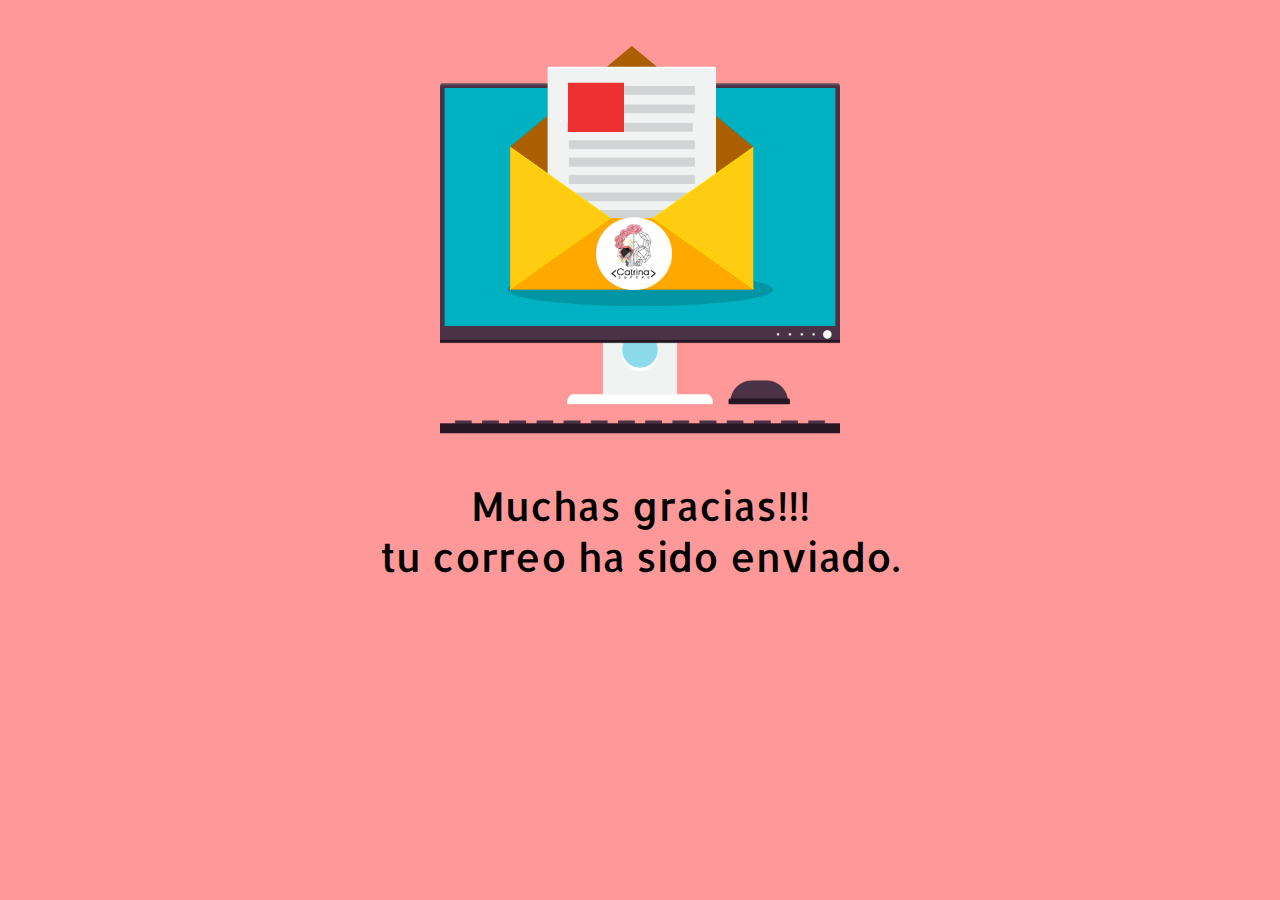
<file: correo.html>
<!DOCTYPE html>
<html>
<head>
	<title>Catrina <Softec></title>
	<meta charset="utf-8"/>
    <meta name="viewport" content="width= device-width, initial-scale=1, user-scalable= no"/>
    <link href='https://fonts.googleapis.com/css?family=Montserrat:400,700|Allerta' rel='stylesheet' type='text/css'/>
    <link rel="icon" href="images/logo/catrina_icono.ico">
    <link href="https://fonts.googleapis.com/css?family=Roboto|Allerta|Montserrat" rel="stylesheet">
    <link rel="stylesheet" href="css/catrina.css"/>
</head>
<body class="background-mensaje">
	<section class="mensaje u_wrapper">
		<article class="cont-correo">
			<img class="img-correo" src="images/correo.png" width="400px">
			<div>
				<p class="text-correo">
					Muchas gracias!!!<br>
					tu correo ha sido enviado.
				</p>
			</div>
		</article>
	</section>
</body>
</html>
</file>
<file: css/catrina.css>
@font-face {
  font-family: 'icomoon';
  src:  url('../fonts/icomoon.eot?yznhdq');
  src:  url('../fonts/icomoon.eot?yznhdq#iefix') format('embedded-opentype'),
    url('../fonts/icomoon.ttf?yznhdq') format('truetype'),
    url('../fonts/icomoon.woff?yznhdq') format('woff'),
    url('../fonts/icomoon.svg?yznhdq#icomoon') format('svg');
  font-weight: normal;
  font-style: normal;
}
[class^="icon-"], [class*=" icon-"] {
  /* use !important to prevent issues with browser extensions that change fonts */
  font-family: 'icomoon' !important;
  speak: none;
  font-style: normal;
  font-weight: normal;
  -webkit-font-feature-settings: normal;
          font-feature-settings: normal;
  font-variant: normal;
  text-transform: none;
  line-height: 1;

  /* Better Font Rendering =========== */
  -webkit-font-smoothing: antialiased;
  -moz-osx-font-smoothing: grayscale;
}
.icon-menu:before {
  content: "\e9bd";
}
.icon-close:before {
  content: "\ea0d";
}
.icon-facebook:before {
  content: "\ea90";
}
.icon-instagram:before {
  content: "\ea92";
}
.icon-twitter:before {
  content: "\ea96";
}
.icon-youtube:before {
  content: "\ea9d";
}
.icon-github:before {
  content: "\eab0";
}
.title
{
	font-size: 60px;
	text-align: center;
}

body
{
	margin: 0px;
	padding: 0px;
	background: #e7e7e8;
	top: 0px;
	font-family: 'Allerta', sans-serif;
}
.u_wrapper
{
	max-width: 800px;
	margin: auto;
	position: relative;
}

.contenedor
{
  width: 85%;
  margin: auto;
  margin-bottom: 20px;
}

.letras_h1
{
		text-align: center;
		padding-bottom: 15px;
		font-size: 30px;
}

.burguer-button
{
	display: none;
	width: 40px;
	border-radius: 50%;
	line-height: 40px;
	height: 40px;
	background: peru;
	text-align: center;
	position: absolute;
	left: 20px;
	top: 20px;
	z-index: 3;
}

.CatrinaHero
{
	background: url('../images/background.png');
	background-size: cover;
	color: #e7e7e8;
}

.CatrinaNav
{
	background-color: #3f3e40;
	background-size: cover;

}
.CatrinaHero-container-menu-nav
			{
				padding-left: 10px;
				display: -webkit-box;
				display: flex;
				-webkit-box-orient: horizontal;
				-webkit-box-direction: normal;
				        flex-flow: row wrap;
				max-width: 100%;
				margin-left: auto;
				margin-right: auto;
				padding-top: 25px;
				padding-bottom: 15px;
				border-bottom: 1px solid #fafafa;
				margin-top: 0px;
			}
.CatrinaHero-container-menu-nav:before
			{
				content: '';
				display: table;
			}
.CatrinaHero-container-menu-nav:after
			{
				content: '';
				display: table;
				clear: both;
			}
.CatrinaHero-container-menu-nav-item
				{
					display: inline-block;
					-webkit-box-flex: 0;
					        flex-grow: 0;
					flex-shrink: 0;
					flex-basis: calc(24.975% - 22.5px);
					max-width: calc(24.975% - 22.5px);
					width: calc(24.975% - 22.5px); 
					text-align: center;
				}
.CatrinaHero-container-menu-nav-item:nth-child(1n)
				{
					margin-right: 30px;
					margin-left: 0;
				}
.CatrinaHero-container-menu-nav-item:last-child
				{
					margin-right: 0;
				}
.CatrinaHero-container-menu-nav-item:nth-child(4n)
				{
					margin-right: 0;
					margin-left: auto;
				}
.CatrinaHero-container-menu-nav-item-ancla
					{	
						padding-right: 10px;
						text-decoration: none;
						color: #fafafa;
						font-size: calc(17.55814px + 0.5814vw);
					}
.CatrinaHero-container-menu-nav-item:hover
				{
					-webkit-transform: scale(1.3);
					        transform: scale(1.3);
					transition: .7s;
				}
.CatrinaHero-content
	{

		display: -webkit-box;

		display: flex;
		-webkit-box-orient: horizontal;
		-webkit-box-direction: normal;
		        flex-direction: row;
		flex-wrap: wrap;
		-webkit-box-pack: center;
		        justify-content: center;
		-webkit-box-align: center;
		        align-items: center;
	}
.CatrinaHero-content-imagologo-img:hover
			{
				-webkit-transform: scale(1.15) rotate(1080deg);
				        transform: scale(1.15) rotate(1080deg);
				transition: 2s;
			}


.snh:hover
{
	transform: none;
}


.CatrinaHero-content-text
		{
			text-align: center;
			font-size: calc(13.65116px + 1.51163vw);
			margin-top: -10px;
		}

.CatrinaHero-content-text-banner
{
	text-align: center;
	font-size: calc(13.65116px + 1.51163vw);
	color: #3f3e40;
	margin:10px 20px;

}

.banner1
{
	text-align: center;
}
.email
{
  text-align: center;
  font-size: 24px;
}
.email a
{
  text-decoration: none;
  color: black;
}
.CatrinaFooter
{
	background-color: #3f3e40;
	font-size: 20px;
	color: #fafafa;
	padding-top: 50px;
	padding-bottom: 50px;	
}
.CatrinaFooter-content
	{
		margin: auto;
		display: -webkit-box;
		display: flex;
		-webkit-box-orient: horizontal;
		-webkit-box-direction: normal;
		        flex-direction: row;
		display: flex;
		flex-direction: row;
		flex-wrap: wrap;
		-webkit-box-pack: center;
		        justify-content: center;
		-webkit-box-align: center;
		        align-items: center;
		padding-left: 50px;
	}
.CatrinaFooter-content:before
	{
		content: '';
		display: table;
	}
.CatrinaFooter-content:after
	{
		content: '';
		display: table;
		clear: both;
	}
.CatrinaFooter-content-column
		{
			-webkit-box-flex: 0;
			        flex-grow: 0;
			flex-shrink: 0;
			flex-basis: calc(49.95% - 15px);
			max-width: calc(49.95% - 15px);
			width: calc(49.95% - 15px);

		}
.CatrinaFooter-content-column:nth-child(1n)
		{
			margin-right: 30px;
			margin-left: 0;

		}
.CatrinaFooter-content-column:last-child
		{
			margin-right: 0;

		}
.CatrinaFooter-content-column:nth-child(2n)
		{
			margin-right: 0;
			margin-left: auto;

		}
.CatrinaFooter-content-column img
			{
				margin-bottom: 30px;

			}
.CatrinaFooter-content-column img:hover
			{
				-webkit-transform: scale(1.5);
				        transform: scale(1.5);
				transition: .7s;
			}
.CatrinaFooter-content-column-socialbar
			{
				margin-bottom: 30px;
				text-align: center;
			}
.CatrinaFooter-content-column-socialbar a 
				{
					margin-right: 28px;
					color: #e7e7e8;
					text-decoration: none;
					font-size: 32px;
				}

			.icon-facebook:hover
			{
				transition: .2s;
				background-color: #3b5999;
				padding: 15px;
				border-radius: 50%;
			}

			.icon-twitter:hover
			{
				transition: .2s;
				background-color: #55acee;
				padding: 15px;
				border-radius: 50%;
			}

			.icon-youtube:hover
			{
				transition: .2s;
				background-color: #cd201f;
				padding: 15px;
				border-radius: 50%;
			}

			.icon-instagram:hover
			{
				transition: .2s;
				background-color: #e4405f;
				padding: 15px;
				border-radius: 50%;
			}

			
			.icon-github:hover
			{
				transition: .2s;
				background-color: #333;
				padding: 15px;
				border-radius: 50%;	
			}

.CatrinaFooter-content-column .avisos
			{
				color: #e7e7e8;
				text-decoration: none;
				font-size: 24px;
				margin-left: 80px;

			}
.CatrinaFooter-content-column .avisoprivacidad:hover
			{
				text-decoration: underline;
			}
.CatrinaFooter-content-form
		{
			text-align: center;
		}
.CatrinaFooter-content-form:before
		{

			content: '';

			display: table;
		}
.CatrinaFooter-content-form:after
		{

			content: '';

			display: table;

			clear: both;
		}
.CatrinaFooter-content-form-title
			{
				text-align: center;
			}
.CatrinaFooter-content-form-inputs
			{
				-webkit-box-flex: 0;
				        flex-grow: 0;
				flex-shrink: 0;
				flex-basis: 99.9%;
				max-width: 99.9%;
				width: 99.9%;
			}
.CatrinaFooter-content-form-inputs:nth-child(1n)
			{
				margin-right: 30px;
				margin-left: 0;
			}
.CatrinaFooter-content-form-inputs:last-child
			{
				margin-right: 0;
			}
.CatrinaFooter-content-form-inputs:nth-child(1n)
			{
				margin-right: 0;
				margin-left: auto;
			}
.CatrinaFooter-content-form-inputs-label
				{
					display: block;
					margin-top: 30px;
				}
.CatrinaFooter-content-form-inputs .button
				{
					margin-top: 15px;
					font-size: 24px;
					color: #e7e7e8;
					border-radius: 10px;
					border: none;
					background-color: #b26161;
					padding: 10px;
					padding-left: 20px;
					padding-right: 20px;
					box-sizing: border-box;
				}
.CatrinaFooter-content-form-inputs .button:hover
				{
					background-color: #f097a7;
				}

.CatrinaFooter-content-form-inputs-require
{
	border-radius: 5px;
	border: none;
	padding: 10px;
	box-sizing: border-box;
}


@media screen and (max-width: 650px)
{

	.CatrinaFooter-content-column img:hover
			{
				-webkit-transform: scale(1);
				        transform: scale(1);
			}

	.CatrinaFooter-content-column-socialbar:hover
			{
				-webkit-transform: scale(1);
				        transform: scale(1);
			}

	.CatrinaHero-container-menu-nav-item:hover
				{
					-webkit-transform: none;
					        transform: none;
				}

			.CatrinaHero-content-imagologo-img:hover
			{
				-webkit-transform: rotate(1080deg);
				        transform: rotate(1080deg);
			
}

.burguer-button
{
	display: inline-block;
	position: fixed;
}
.CatrinaHero-container-menu
{
	background: rgba(178, 97, 97, .8);
	position: absolute;
	left: -100%;
	top: 0px;
	width: 100%;
	z-index: 2;
	bottom: 0px;
	right: 0px;
	display: flex;
	align-items: center;
	transition: .5s;
}

.active
{
	left: 0px;
	position: fixed;
}

.CatrinaHero-container-menu ul
{
	flex: 1;
}

.CatrinaHero-container-menu-nav
			{
					border-bottom: 0px;	
			}
.CatrinaHero-container-menu-nav-item
				{
						display: block;
						-webkit-box-flex: 0;
						        flex-grow: 0;
						flex-shrink: 0;
						flex-basis: 99.9%;
						max-width: 99.9%;
						width: 99.9%;
						padding: 15px 0;
						border-bottom: 1px solid white

				}
.CatrinaHero-container-menu-nav-item:nth-child(1n)
				{
						margin-right: 30px;
						margin-left: 0
				}
.CatrinaHero-container-menu-nav-item:last-child
				{
						margin-right: 0
				}
.CatrinaHero-container-menu-nav-item:nth-child(1n)
				{
						margin-right: 0;
						margin-left: auto
				}
				.CatrinaHero-container-menu .CatrinaHero-container-menu-nav li:first-child
				{
					border-top: 1px solid white;
				}
.CatrinaHero-content-imagologo-img
			{
					width: 400px
			}
.CatrinaFooter-content
	{
			padding-left: 0px
	}
.CatrinaFooter-content-column
		{
				-webkit-box-flex: 0;
				        flex-grow: 0;
				flex-shrink: 0;
				flex-basis: 99.9%;
				max-width: 99.9%;
				width: 99.9%;
				text-align: center

		}
.CatrinaFooter-content-column:nth-child(1n)
		{
				margin-right: 30px;
				margin-left: 0

		}
.CatrinaFooter-content-column:last-child
		{
				margin-right: 0

		}

.CatrinaFooter-content-column:nth-child(1n)
		{
				margin-right: 0;
				margin-left: auto

		}

				.CatrinaFooter-content-column img
				{
					text-align: center;
				}


				.CatrinaFooter-content-column-socialbar
				{
					margin: auto;
					padding-top: -30px;
				}

				.CatrinaFooter-content-column .avisos
				{
					margin: auto;
					display: inline-block;
					margin-top: 24px;
					margin-bottom: 50px;

				}

					@media(max-width: 500px)
					{

				.CatrinaFooter-content-column .avisos
				{
						margin-top: 20px;
						margin-bottom: 30px

				}
					}
					}
@media screen and (min-width: 1280px) {
  .CatrinaHero-container-menu-nav-item-ancla {
    font-size: 25px;
  }
  .CatrinaHero-content-text {
    font-size: 33px;
  }
}
@media screen and (max-width: 420px) {
  .CatrinaHero-container-menu-nav-item-ancla {
    font-size: 20px;
  }
  .CatrinaHero-content-text {
    font-size: 20px;
  }
}
@media screen and (max-width: 500px)
				{
.CatrinaHero-content-imagologo-img
			{
					width:360px
			}
.CatrinaFooter-content-column img
			{
					width: 320px

			}

.letras_h1
{
		font-size: 20px;
		padding: 3px;
}
.CatrinaFooter-content-column-socialbar a 
				{
						font-size: 24px;
						margin-right: 24px
				}

				.img_banner
				{
					width: 100%;
				}
				.banner1
				{
					border: none;
					border-radius: 0px;
				}
				}
@media screen and (max-width: 330px)
				{
.CatrinaHero-content-imagologo-img
			{
					width: 250px
			}

.CatrinaFooter
{
		font-size: 16px	
}
.CatrinaFooter-content-column img
			{
					width: 250px

			}
				}
@media screen and (max-width: 770px)
			{
.CatrinaHero-content-text
		{
				margin-left: 20px;
				margin-right: 20px;
		}
		.banner1
		{
			border: none;
			border-radius: 10px;
			}
		.tabla
		{
			margin:50px 20px;
		}

		.tabla .u_wrapper
		{
			overflow: auto;
			border: 1px solid #273b47; 
		}
		}


/*Seccion Index*/
.img_banner_revista, .img_banner_youtube
{
	width: 100%;
}

.banner_boton
{
	margin-top: 10px;
}

.img_banner_revista:hover, .img_banner_youtube:hover
{
	opacity: .7;
}

/*Seccion Index*/

/*Seccion Cursos*/
.ofertadecursos
{
	margin-top: 30px;
	margin-bottom: 30px;
}

.derecha 
{
  float: right;
  position: relative;
}

.izquierda 
{
  float: left;
  position: relative;
}

.cont-b
{
	padding-left: 20px;
}

.cont-a 
{
  padding-left: 20px;
}
.cont-b 
{
  padding-left: 450px;
}

.disponioble 
{
  margin: 10px 10px 40px 10px;
  padding: 10px;
  border: 1px solid #1F313C;
  border-radius: 8px;
  overflow: auto;
  zoom: 1;
}
.disponioble ol 
{
  padding: 0;
}
.disponioble.cont-a 
{
  height: 190px;
}

.disponioble.cont-b
{
  height: 190px;
}

.title-a 
{
  font-size: 50px;
  margin-bottom: 20px;
  font-family: 'Montserrat', sans-serif;
}

h1
{
	font-family: 'Montserrat', sans-serif;
}

.boton_cursos
{
	text-decoration: none;
	font-size: 25px;
	color: #3f3e40;
}

.boton_cursos:hover
{
	text-decoration: underline;
}

@media screen and (max-width: 770px)
{
	.title-a
	{
		font-size: 45px;
	}
}

@media screen and (max-width: 650px)
{
	.cont-b 
	{
 	 padding-left: 20px;
 	 text-align: center;
	 margin-top: 15px;
	}

	.bot
	{
		padding-left: 20px;
 	 	text-align: center;
	 	margin-top: 15px;
	}

	.derecha, .izquierda
	{
		float: none;
		position: static;
		display: flex;
		margin: auto;
	}

	.disponioble li
	{
		list-style: none;
		text-align: center;
		line-height: 22px;
		font-size: 20px;
	}

	.title-a
	{
		text-align: center;
	}
}

@media screen and (max-width: 500px)
{
	.derecha, .izquierda
	{
		width: 300px;
	}

	.title-a 
	{
	  font-size: 40px;
	}

	.disponioble li
	{
		line-height: 20px;
		font-size: 18px;
	}
}

@media screen and (max-width: 330px)
{
	.derecha, .izquierda
	{
		width: 250px;
	}

	.title-a 
	{
	  font-size: 30px;
	}

	.disponioble li
	{
		line-height: 18px;
		font-size: 16px;
	}

	.boton_cursos
	{
		font-size: 22px;
	}
}
/*Seccion Cursos*/



/*Seccion Conocenos*/
	.integrantes
	{
		margin-bottom: 30px;
		margin-top: 30px;
	}

	.conteiner0
	{
		display: inline-block;
		background-image: url(../images/catrina.jpg);
		background-size: 100% 100%;
		width: 390px;
		height: 520px;
		overflow: hidden;
	}

	.conteiner1, .conteiner2, .conteiner3 
	{
		display: inline-block;
		background-size: 100% 100%;
		width: 390px;
		height: 520px;
		overflow: hidden;
	}


	.conteiner1
	{
		background-image: url(../images/karla.jpg);
	}
	
	.conteiner2
	{
		background-image: url(../images/edgar.jpg);
	}

	.conteiner3
	{
		background-image: url(../images/ale.jpg);
	}

	.colorbg
	{
		width: 100%;
		height: 100%;
		margin: 0px;
		text-align: center;
	}
	
	.mailtoo
	{
		text-decoration: none;
		color: black;
	}

	.mailtoo:hover
	{
		text-decoration: underline;
	}

	.title-conocenos
	{
		margin-top: 0px;
		font-size: 35px;
		z-index: 3;
		padding-top: 200px;
		padding-bottom: 15px;
		transform: translateX(-100%);
	}

	.tamanoletrastitle
	{
		font-size: 30px;
		padding-top: 100px;
	}

	.correo_conocenos
	{
		transform: translateX(100%);
	}

	.puesto
	{
		font-size: 25px;
		transform: translateX(100%);
	}

	.arealaboral
	{
		font-size: 18px;
		transform: translateX(100%);
	}

	.ocupacion
	{
		font-size: 15px;
		transform: translateX(-100%);
	}

	.tamanocorreo
	{
		font-size: 20px;
	}

	.colorbg:hover
	{
		background-color: rgba(255, 153, 153, .5);
	}

	.colorbg:hover h1, .colorbg:hover h3, .colorbg:hover h4, .colorbg:hover h5, .colorbg:hover h6
	{
		transform: translateX(0%);
		transition: all .6s;
	}


@media screen and (max-width: 770px)
{
	.integrantes
	{
		margin-top: 5px;
		margin-bottom: 0px;
		display: block;
		text-align: center;
	}
}

@media screen and (max-width: 330px)
{

	.conteiner0
	{
		display: inline-block;
		background-image: url(../images/catrina.jpg);
		background-size: 100% 100%;
		width: 100%;
		height: 440px;
		overflow: hidden;
	}


	.conteiner1, .conteiner2, .conteiner3
	{
		width: 100%;
		height: 440px;
	}	

	.tamanoletrastitle
	{
		padding-top: 30px;
	}
}
/*Seccion Conocenos*/



/*Seccion Proyectos*/
	.proyectos
	{
		margin-bottom: 15px;
		margin-top:-130px;
		text-align: center;
	}

	.content-luzi
	{
		border: 1.5px solid #3f3e40;
		border-radius: 10px;
		display: inline-block;
		width: 500px;
		box-sizing: border-box;
		padding-top: 130px;
	}

	.luzi
	{
		position: relative;
		bottom: -157px;
	}

	.title-luzi
	{
		font-family: 'Montserrat', sans-serif;
		font-size: 60px;
		margin-top: 20px;
		margin-bottom: 20px;
	}

	.title-luzi-hardware
	{
		display: block;
		font-size: 30px;
	}

	.txt-luzi
	{
		font-size: 20px;
	}

	.contenedor-boton-luzi
	{
		margin-bottom: 20px;
		margin-top: 35px;
	}

	.boton-luzi
	{
		text-decoration: none;
		color: #3f3e40;
		font-size: 24px;
		box-sizing: border-box;
		padding: 12px;
		border-radius: 20px;
		background-color: peru;
	}

	.boton-luzi:hover
	{
		background-color: #b26161;
		color: white;
	}

	@media screen and (max-width: 500px)
	{
	.title-luzi
	{
		font-size: 40px;
		margin-top: 15px;
		margin-bottom: 15px;
	}

	.title-luzi-hardware
	{
		font-size: 20px;
	}

	.txt-luzi
	{
		font-size: 16px;
	}

	.luzi
	{
		width: 300px;
	}

	.content-luzi
	{
		width: 98%;
	}

	@media screen and (max-width: 330px)
	{
		.luzi
		{
			width: 250px;
		}

		.txt-luzi
		{
			font-size: 12px;
			margin-bottom: 15px;
		}
	}
}
/*Seccion Proyectos*/

@media screen and (-webkit-min-device-pixel-ratio:2)
{
	.CatrinaHero
	{
		background-image: url(../images/background2x.png);
	}
}

/*Mensaje de Correo Enviado*/
	.background-mensaje
	{
		background-color: rgb(255, 153, 153);
		margin: 0px;
		padding: 0px;
		border: 0px;
	}

	.text-correo
	{
		font-size: 40px;
		text-align: center;
	}

	.cont-correo
	{
		margin: auto;
	}

	.mensaje
	{
		display: flex;
		margin-top: 40px;
	}

	.img-correo
	{
		display: flex;
		margin: auto;
	}

	@media screen and (max-width: 650px)
	{
		.img-correo
			{
				width: 350px;
			}
	
		.text-correo
			{
				font-size: 30px;
			}
	}

	@media screen and (max-width: 500px)
	{
		.img-correo
			{
				width: 300px;
			}
	
		.text-correo
			{
				font-size: 25px;
			}
	}

	@media screen and (max-width: 350px)
	{
		.img-correo
			{
				width: 75%;
			}
	
		.text-correo
			{
				font-size: 20px;
			}
	}
/*Mensaje de Correo Enviado*/
</file>
